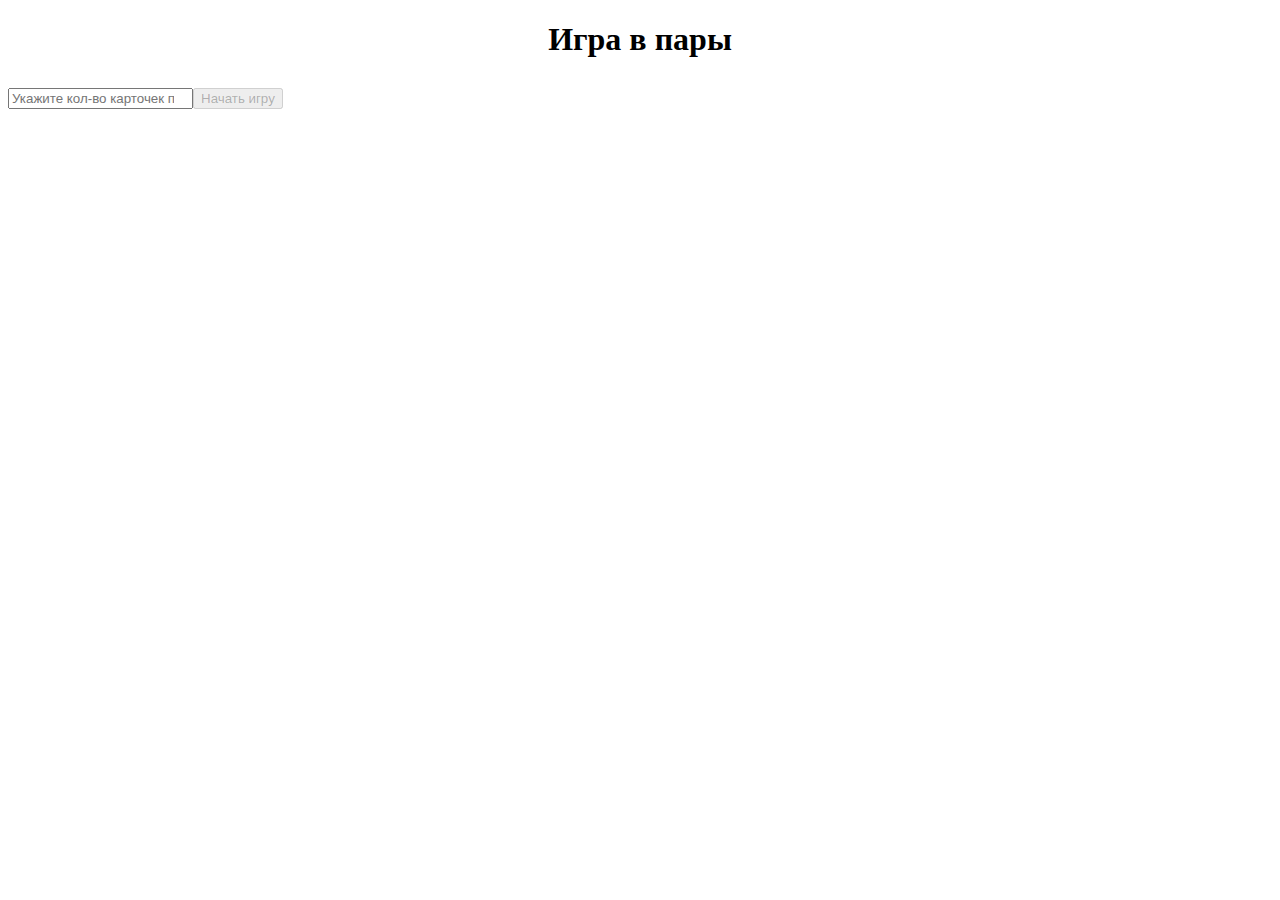
<file: 09_const-var-scope/index.html>
<!DOCTYPE html>
<html lang="ru">
<head>
  <meta charset="UTF-8">
  <meta http-equiv="X-UA-Compatible" content="IE=edge">
  <meta name="viewport" content="width=device-width, initial-scale=1.0, shrink-to-fit=no">
  <link rel="stylesheet" href="https://cdn.jsdelivr.net/npm/bootstrap@4.5.3/dist/css/bootstrap.min.css" integrity="sha384-TX8t27EcRE3e/ihU7zmQxVncDAy5uIKz4rEkgIXeMed4M0jlfIDPvg6uqKI2xXr2" crossorigin="anonymous">
  <link rel="stylesheet" href="style.css">
  <script defer src="index.js"></script>
  <title>Игра в пары</title>
</head>
<body>

</body>
</html>
</file>
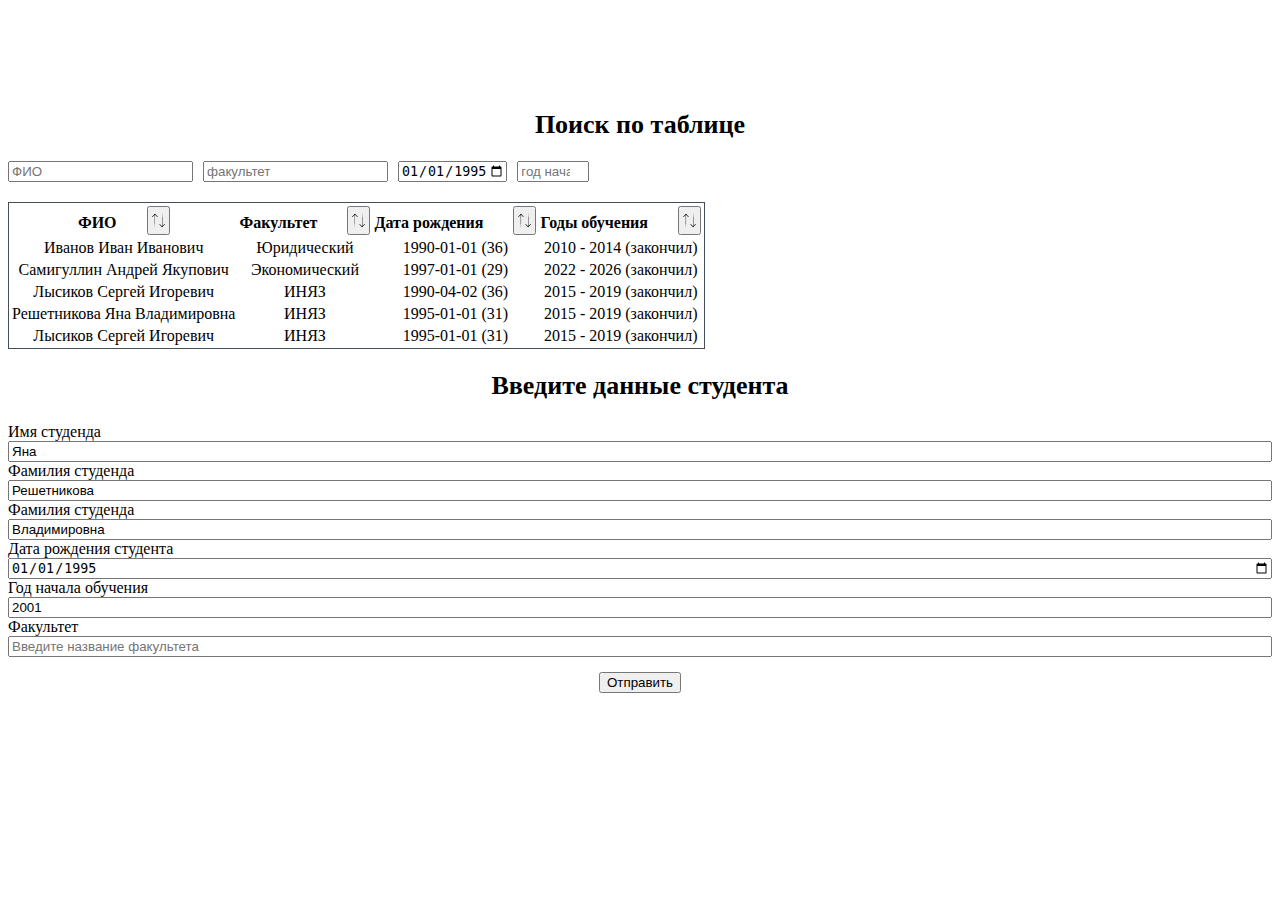
<file: 10_type-transform/index.html>
<!DOCTYPE html>
<html lang="ru">
<head>
  <meta charset="UTF-8">
  <meta http-equiv="X-UA-Compatible" content="IE=edge">
  <meta name="viewport" content="width=device-width, initial-scale=1.0, shrink-to-fit=no">
  <link rel="stylesheet" href="css/font-awesome.css">
  <link rel="stylesheet" href="css/font-awesome.min.css">
  <link rel="stylesheet" href="https://cdn.jsdelivr.net/npm/bootstrap@4.5.3/dist/css/bootstrap.min.css" integrity="sha384-TX8t27EcRE3e/ihU7zmQxVncDAy5uIKz4rEkgIXeMed4M0jlfIDPvg6uqKI2xXr2" crossorigin="anonymous">
  <link rel="stylesheet" href="css/style.css">
  <script defer src="index.js"></script>
  <script>
    // let todos = [
    // 'Петр Петров Петрович 1997-01-01 2015 Экономический',
    // 'Иван Иванов Иванович 1990-01-01 2010 Юридический',
    // 'Сергей Лысиков Игоревич 1990-04-02 2015 Иностанные-языки',
    // ];

  </script>
  <title>Студенты</title>
</head>
<body>
</body>
</html>
</file>
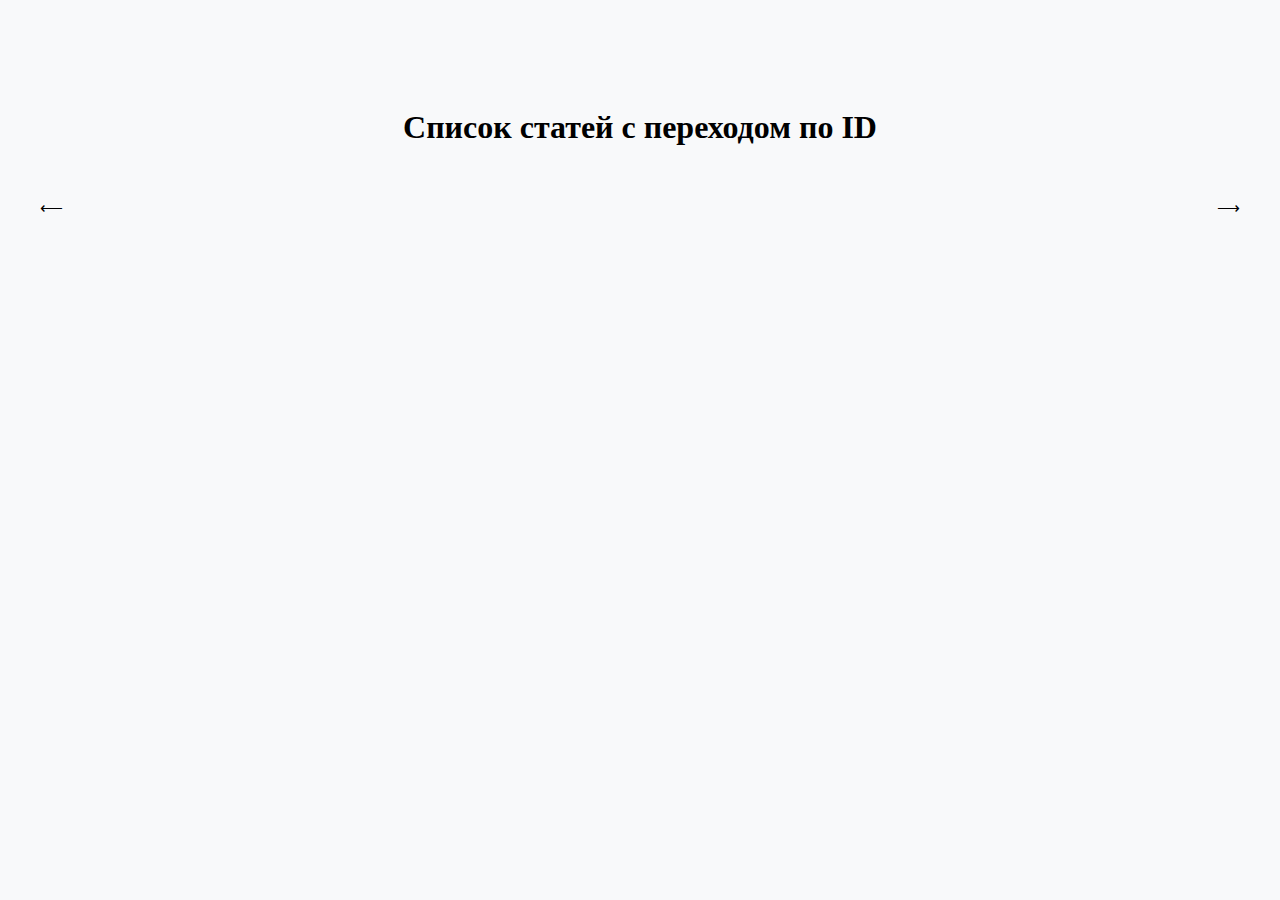
<file: 11_client-server/index.html>
<!DOCTYPE html>
<html lang="ru">
<head>
  <meta charset="UTF-8">
  <meta http-equiv="X-UA-Compatible" content="IE=edge">
  <meta name="viewport" content="width=device-width, initial-scale=1.0, shrink-to-fit=no">
  <link rel="stylesheet" href="https://cdn.jsdelivr.net/npm/bootstrap@4.5.3/dist/css/bootstrap.min.css" integrity="sha384-TX8t27EcRE3e/ihU7zmQxVncDAy5uIKz4rEkgIXeMed4M0jlfIDPvg6uqKI2xXr2" crossorigin="anonymous">
  <link rel="stylesheet" href="style.css">
  <script defer src="index.js"></script>
  <title>Список статей</title>
</head>
<body>
  <div id="list" class="container">
    <h1 class="main-title">Список статей с переходом по ID</h1>

  </div>

</body>
</html>
</file>
<file: 09_const-var-scope/style.css>
.title-style {
  text-align: center;
  margin-bottom: 30px;
}

.container-card {
  display: flex;
  flex-direction: row;
  flex-wrap: wrap;
  justify-content: center;
  width: 70%;
  list-style: none;
  padding: 0;
  margin: 0 auto;
  /* columns: 3; */
}

.div-input {
  display: flex;
  flex-direction: row;
  width: 100%;
}

.input-rules {
  text-align: center;
  font-weight: 600;
}

.timer-container {
  display: flex;
  flex-direction: row;
  justify-content: center;
  font-size: 24px;
  font-weight: 600;
}

.timer {
  font-size: 24px;
  font-weight: 600;
  padding-left: 5px;
  padding-right: 5px;
  padding-bottom: 15px;
}

.card {
  width: 20%;
  height: 100px;
  margin: 15px;
  text-align: center;
  font-size: 30px;
  font-weight: bold;
  display: flex;
  flex-direction: column;
  justify-content: center;
  cursor: pointer;
}

.event {
  pointer-events: none;
}

.card-style {
  color: black;
  background-color: blueviolet;
}

.card-close-style {
  color: transparent;
  background-color: #28a745;
  z-index: 5;
}

.black {
  color: white;
  border: 5px solid rgba(4, 68, 18, 0.467);
  background-color: green;
}
</file>
<file: 10_type-transform/css/style.css>
* {
  box-sizing: border-box;
}

.container-fluid {
  padding-top: 80px;
    padding-bottom: 80px;
    display: flex;
    flex-direction: column-reverse;
    flex-wrap: nowrap;
    justify-content: space-evenly;
    align-items: stretch;
    align-content: stretch;
}

.input-part {
  margin-bottom: 30px;
}

.input-group {
  display: flex;
  flex-direction: column;
  /* width: 40%; */
  /* margin: 0 auto; */
/* margin-bottom: 20px; */
}


.input-group>.custom-file, .input-group>.custom-select, .input-group>.form-control, .input-group>.form-control-plaintext {
  width: 100%;
}

/* .input-group>.custom-file, .input-group>.custom-select, .input-group>.form-control, .input-group>.form-control-plaintext:last-child {
  margin-bottom: 20px;
} */

.btn-dark {
  /* width: 30%; */
  margin-top: 15px;
  align-self: center;
}


.btn-info {
  position: relative;
  margin-left: 30px;
  color: black;
  text-align: center;
  padding: 5px 2px;
  line-height: 0;
}

h2 {
  text-align: center;
  font-size: 26px;
}



.btn-img {
  height: 15px;
}

th {
  text-align: center;
}

td {
  text-align: center;
}

.input-group-filter {
  display: flex;
  flex-direction: row;
  margin-bottom: 20px;
}

.none {
  display: none;
}

.badge {
  line-height: 2;
}

.form-control {
  margin-right: 10px;
}

.table {
  border: 1px solid #454d55;
}
</file>
<file: 11_client-server/style.css>
body {
  background-color: #f8f9fa;
}


.container {
  padding-top: 80px;
  padding-bottom: 80px;
  margin: 0 auto;
  margin-bottom: 0;
}

.list-group-item span {
  font-weight:500;
}

.group-btn {
  display: flex;
  width: 100%;
  flex-direction: row;
  justify-content: space-between;
  margin-bottom: 30px;
  text-align: center;
}

.btn-lg {
  padding: .1rem 2rem;
}

.group-btn span {
  font-weight: bold;
}

.blog-title {
  /* text-align: center; */
  margin-bottom: 50px;
}

.blog-content {
  margin-bottom: 80px;
  /* text-align: center; */
}


.main-title {
  margin-bottom: 50px;
  text-align: center;
}

.title-comments {
  text-align: left;
  margin-bottom: 20px;
  font-size: 18px;
}

.user-name {
  font-weight: bold;
}
</file>
